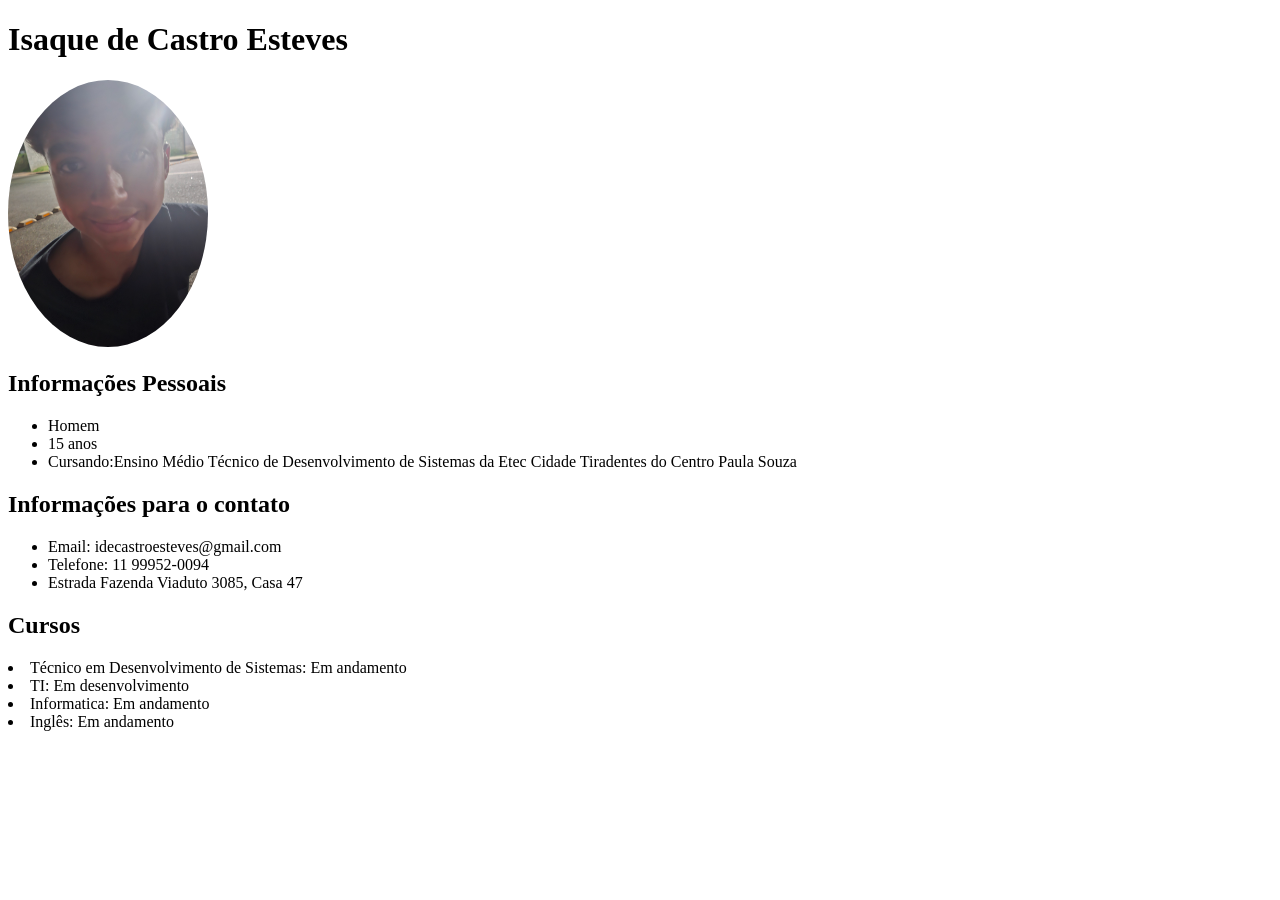
<file: Curriculo/index.html>
<!DOCTYPE html>
<html lang="pt-BR">
<head>
    <meta charset="UTF-8">
    <title>Curriculo</title>
    <link rel="stylesheet" href="css/style.css">
</head>
<body>
    <h1>Isaque de Castro Esteves</h1>
    <img src="css/20250223_225821.jpg">
    <section>
        <h2>Informações Pessoais</h2>
        <ul>
           <li>Homem</li>
           <li>15 anos</li>
           <li>Cursando:Ensino Médio Técnico de Desenvolvimento de Sistemas da Etec Cidade Tiradentes do Centro Paula Souza</li>
        </ul>
    </section>
    <section>
        <h2>Informações para o contato</h2>
        <ul>
            <li>Email: idecastroesteves@gmail.com</li>
            <li>Telefone: 11 99952-0094</li>
            <li>Estrada Fazenda Viaduto 3085, Casa 47</li>
        </ul>
    </section>
        <h2>Cursos</h2>
        <li>Técnico em Desenvolvimento de Sistemas: Em andamento</li>
        <li>TI: Em desenvolvimento</li>
        <li>Informatica: Em andamento</li>
        <li>Inglês: Em andamento</li>
    <section>

    </section>
</body>
</html>
</file>
<file: Curriculo/css/style.css>
img{
        border-radius: 100%;
        max-width: 200px;
        border: lpx solid black;
    }
</file>
